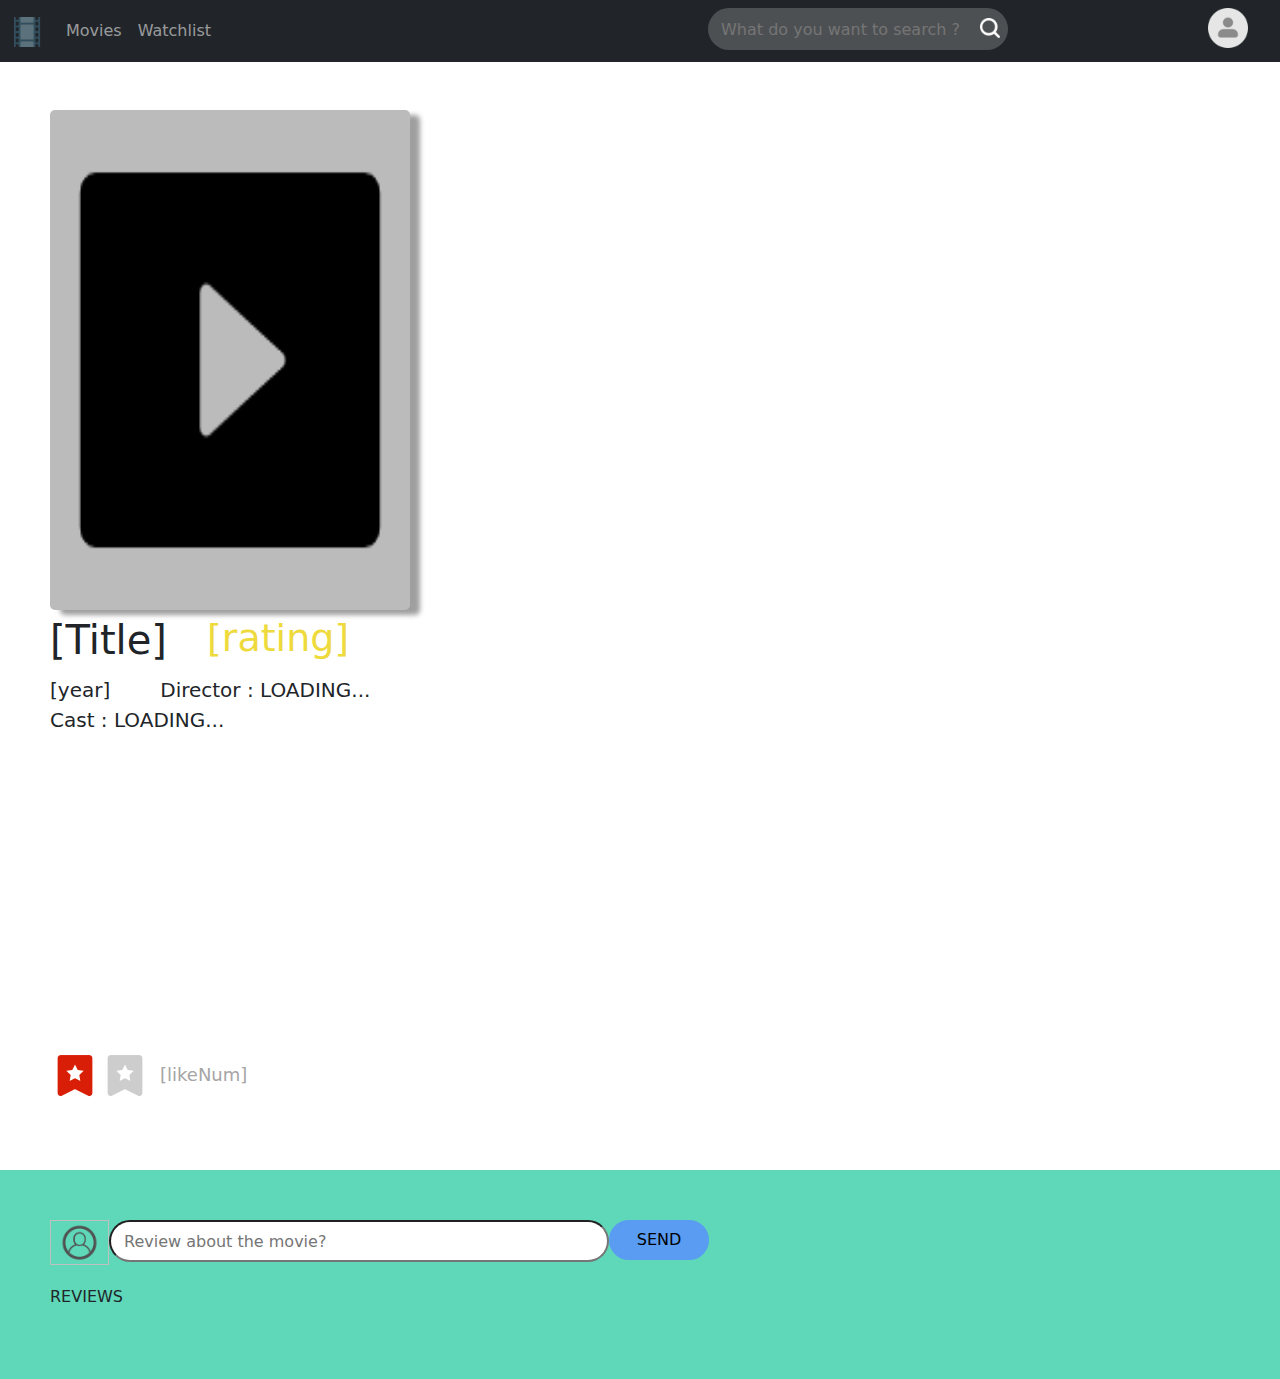
<file: movie website/movie info page.html>
<!doctype html>
<html>
<head>
<meta charset="utf-8">
<title>movie info</title>
	<script type="text/javascript" src="https://apps.bdimg.com/libs/jquery/2.1.4/jquery.min.js"></script>
	<link href="https://cdn.jsdelivr.net/npm/bootstrap@5.1.2/dist/css/bootstrap.min.css" rel="stylesheet">
	<link type="text/css" href="./website css/movie info page.css" rel="stylesheet">
	<script src="https://cdn.jsdelivr.net/npm/bootstrap@5.1.2/dist/js/bootstrap.bundle.min.js"></script>
	<script type="text/javascript" src="./website js/movie info page.js"></script>
	<link rel="icon" href="img/title.ico" type="image/x-icon" />
</head>

<body>
	<!-- Homepage -->
	<!-- navagation bar -->
<nav class="navbar navbar-expand-sm bg-dark navbar-dark fixed-top">
  <div class="container-fluid">
	<a class="navbar-brand" href="index.html"><img src="img/film.ico" style="height:30px;"></a>
    <button class="navbar-toggler" type="button" data-bs-toggle="collapse" data-bs-target="#collapsibleNavbar">
      <span class="navbar-toggler-icon"></span>
    </button>
    <div class="collapse navbar-collapse" id="collapsibleNavbar">
      <ul class="navbar-nav">
        <li class="nav-item">
          <a class="nav-link" href="All Movies.html" id="toAllMovies">Movies</a>
        </li>
		  
        <li class="nav-item">
          <a class="nav-link" href="Watchlist.html">Watchlist</a>
        </li>
		  
      </ul>
		
		<ul class="navbar-nav ms-auto">
			<li class="nav-item">
		  	<div class="searchBar">
		<form class="searchForm">
        <input id="searchContent" type="text" placeholder="What do you want to search ?">
			<button id="searchBtn" type="submit" onClick="window.open('Search results.html')"></button>
      </form>
	</div>
		  </li>
			
			  <li class="nav-item">
		  <div class="dropdown">
          	<button class="dropbtn"></button>
			  
 			 <div class="dropdown-content">
   				 <a class="logReg" data-bs-toggle="modal" data-bs-target="#myLoginModal">Login</a>
    			<a class="logReg" data-bs-toggle="modal" data-bs-target="#myRegisterModal">Register</a> 
				 <a class="logout" style="display: none">Logout</a>
       		 </div>
			  
		</div>
		  </li>
		</ul>
		
		
    </div>
  </div>
</nav>
	
	<!-- modal fade login-->
		<div class="modal fade" id="myLoginModal">
  			<div class="modal-dialog">
    			<div class="modal-content">

      <div class="modal-header">
        <h4 class="modal-title">LOGIN</h4>
        <button type="button" class="btn-close" data-bs-dismiss="modal"></button>
      </div>

      <div class="modal-body">
			<div class="container mt-3">
  
  			<form action="/action_page.php">
    		<div class="form-floating mb-3 mt-3">
      			<input type="text" class="form-control" id="LoginUsername" placeholder="Please insert a unique username" name="Username">
     			 <label for="LoginUsername">Username</label>
	  		</div>
				
				<div class="form-floating mb-3 mt-3">
      			<input type="password" class="form-control" id="LoginPwd" placeholder="Please insert a password" name="pswd">
     			 <label for="LoginPwd">Password</label>
					<div class="error"></div>
	  		</div>
				</form>
      </div>
					</div>
    
      <div class="modal-footer">
		  <button type="button" class="btn btn-info" data-bs-dismiss="modal" id="LoginCancel">Cancel</button>
         <button type="button" class="btn btn-info" id="LoginConfirm">Confirm</button>
      </div>

    </div>
  </div>
</div>
		
		<!-- modal fade Register-->
		<div class="modal fade" id="myRegisterModal">
  			<div class="modal-dialog">
    			<div class="modal-content">

      <div class="modal-header">
        <h4 class="modal-title">Register</h4>
        <button type="button" class="btn-close" data-bs-dismiss="modal"></button>
      </div>

      <div class="modal-body">
			<div class="container mt-3">
  
  			<form action="/action_page.php">
    		<div class="form-floating mb-3 mt-3">
      			<input type="text" class="form-control" id="RegisterUsername" placeholder="Please insert a unique username" name="Username">
     			 <label for="RegisterUsername">Username</label>
	  		</div>
				
				<div class="form-floating mb-3 mt-3">
      			<input type="password" class="form-control" id="RegisterPwd" placeholder="Please insert a password" name="pswd">
     			 <label for="RegisterPwd">Password</label>
					<div class="error"></div>
	  		</div>
				</form>
      </div>
					</div>
    
      <div class="modal-footer">
		  <button type="button" class="btn btn-info" data-bs-dismiss="modal" id="RegisterCancel">Cancel</button>
         <button type="button" class="btn btn-info" id="RegisterConfirm">Confirm</button>
      </div>

    </div>
  </div>
</div>
	
	
	
	<div style="width: 100%; margin-top: 60px;padding: 50px;height: auto">
		<div style="width: 400px; float: left;height: auto;">
			<div id="div_movie_img"></div>
		</div>
		<div style="height: 500px;width: 1150px;position: relative;" class="movieInfo">
			<div style="width: 100%;float: left">
				<div id="div_movie_title" class="div_string">[Title]</div>
				<div id="div_movie_rating" class="div_string">[rating]</div>
			</div>
			<div style="width: 100%;float: left">
				<div id="div_movie_year" class="div_string">[year]</div>
				<div id="div_movie_director" class="div_string">Director : LOADING...</div>
			</div>
			<div id="div_movie_actors" class="div_string">Cast : LOADING...</div>
			
			<div class="div_string" style="width: 100%;position: absolute;bottom: 0px;padding-bottom: 10px">
				<button id="button_movie_like"></button>
				<button id="button_movie_dislike"></button>
				<div id="div_movie_likeNum" class="div_string">[likeNum]</div>
			</div>
		</div>
	</div>
	
	<div class="commentArea">
		<div class="sendComment">
			<img class="profileImg"></img>
		    <input id="commentContent" type="text" placeholder="Review about the movie?">
		    <button id="sendCommentBtn">SEND</button>
		</div>
	   <div style="width: 100%;float: left;margin-top: 20px;">REVIEWS</div>
		<div class="showComment">
			
		</div>
	</div>
</body>
</html>
</file>
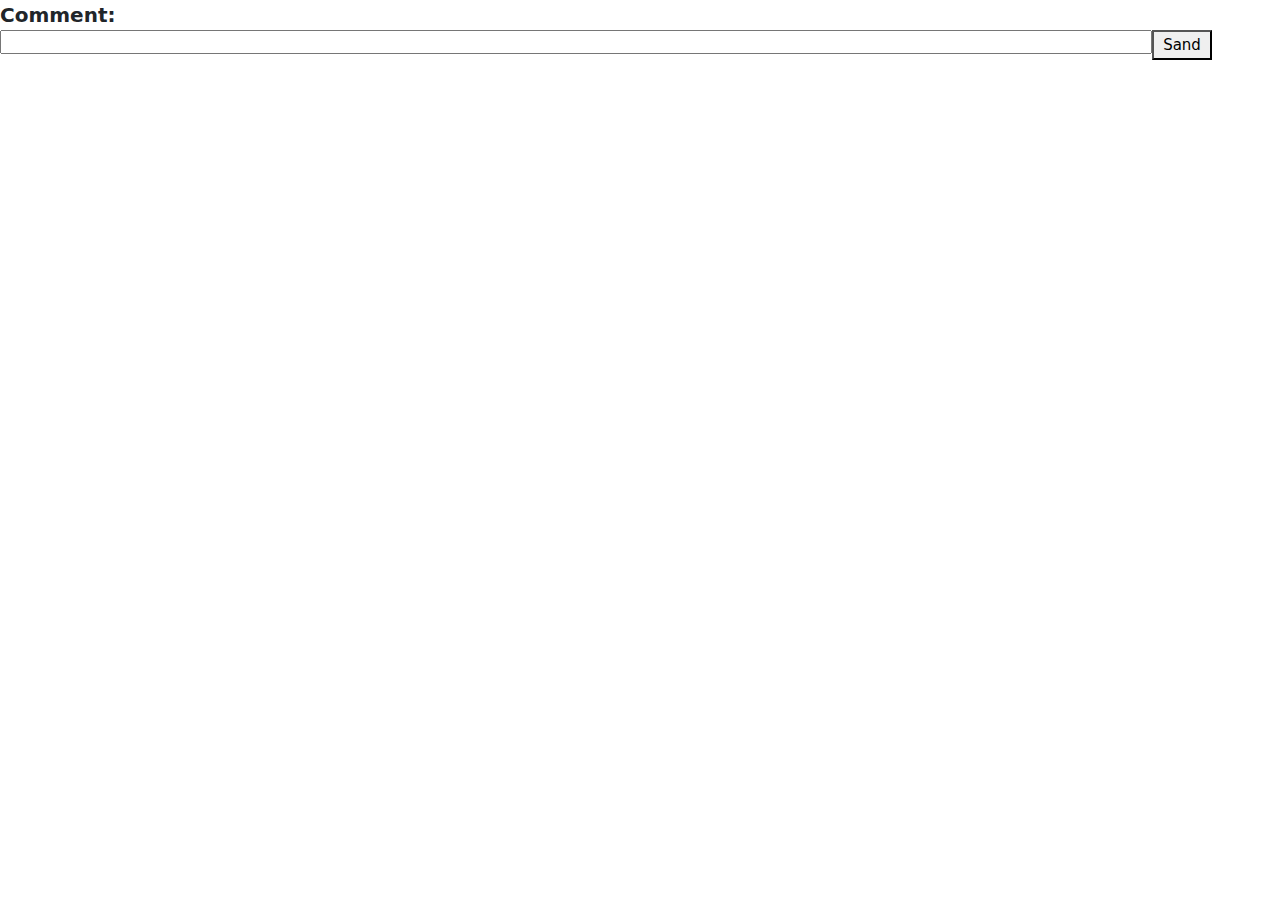
<file: movie website/part_send comment.html>
<!doctype html>
<html>
<head>
<meta charset="utf-8">
<title>part_send comment</title>
	<script type="text/javascript" src="http://apps.bdimg.com/libs/jquery/2.1.4/jquery.min.js"></script>
	<link href="https://cdn.jsdelivr.net/npm/bootstrap@5.1.2/dist/css/bootstrap.min.css" rel="stylesheet">
	<link type="text/css" href="part_send comment.css" rel="stylesheet">
	<script type="text/javascript" src="part_send comment.js"></script>
</head>

<body>
	<div style="font-weight: bold;text-align: left;font-size: 20px;">
		<div style="width: 100%;height: 30px;line-height: 30px;">Comment:</div>
		<div style="width: 100%;height: 30px;">
			<input id="input_comment" type="text" style="width: 90%;height: 80%;float: left;">
			<button id="button_send" class="div_button" type="submit" style="width: 60px;height: 100%;float: left;font-size: 15px;" onClick="">Sand</button>
		</div>
		<div id="error_div" class="error_div_no"></div>
	</div>
</body>
</html>
</file>
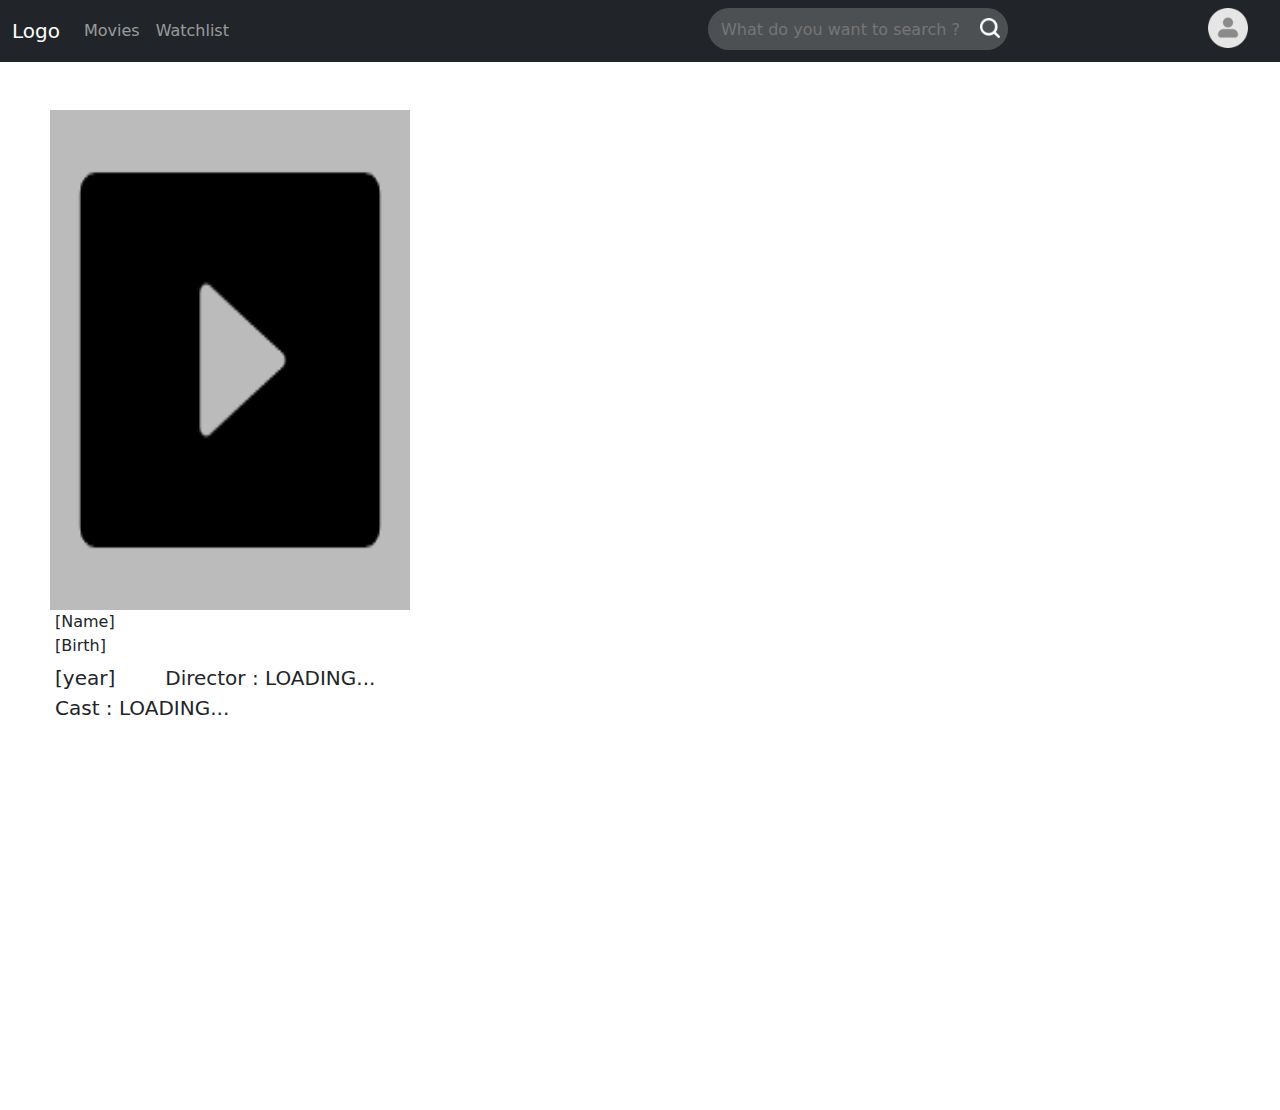
<file: movie website/person info page.html>
<!doctype html>
<html>
<head>
<meta charset="utf-8">
<title>movie info</title>
	<script type="text/javascript" src="https://apps.bdimg.com/libs/jquery/2.1.4/jquery.min.js"></script>
	<link href="https://cdn.jsdelivr.net/npm/bootstrap@5.1.2/dist/css/bootstrap.min.css" rel="stylesheet">
	<link type="text/css" href="./website css/person info page.css" rel="stylesheet">
	<script src="https://cdn.jsdelivr.net/npm/bootstrap@5.1.2/dist/js/bootstrap.bundle.min.js"></script>
	<script type="text/javascript" src="./website js/person info page.js"></script>
</head>

<body>
	<!-- Homepage -->
	<!-- navagation bar -->
<nav class="navbar navbar-expand-sm bg-dark navbar-dark fixed-top">
  <div class="container-fluid">
    <a class="navbar-brand" href="index.html">Logo</a>
    <button class="navbar-toggler" type="button" data-bs-toggle="collapse" data-bs-target="#collapsibleNavbar">
      <span class="navbar-toggler-icon"></span>
    </button>
    <div class="collapse navbar-collapse" id="collapsibleNavbar">
      <ul class="navbar-nav">
        <li class="nav-item">
          <a class="nav-link" href="All Movies.html" id="toAllMovies">Movies</a>
        </li>
		  
        <li class="nav-item">
          <a class="nav-link" href="Watchlist.html">Watchlist</a>
        </li>
		  
      </ul>
		
		<ul class="navbar-nav ms-auto">
			<li class="nav-item">
		  	<div class="searchBar">
		<form class="searchForm">
        <input id="searchContent" type="text" placeholder="What do you want to search ?">
			<button id="searchBtn" type="submit" onClick="window.open('Search results.html')"></button>
      </form>
	</div>
		  </li>
			
			  <li class="nav-item">
		  <div class="dropdown">
          	<button class="dropbtn"></button>
			  
 			 <div class="dropdown-content">
   				 <a class="logReg" data-bs-toggle="modal" data-bs-target="#myLoginModal">Login</a>
    			<a class="logReg" data-bs-toggle="modal" data-bs-target="#myRegisterModal">Register</a> 
				 <a class="logout" style="display: none">Logout</a>
       		 </div>
			  
		</div>
		  </li>
		</ul>
		
		
    </div>
  </div>
</nav>
	
	<!-- modal fade login-->
		<div class="modal fade" id="myLoginModal">
  			<div class="modal-dialog">
    			<div class="modal-content">

      <div class="modal-header">
        <h4 class="modal-title">LOGIN</h4>
        <button type="button" class="btn-close" data-bs-dismiss="modal"></button>
      </div>

      <div class="modal-body">
			<div class="container mt-3">
  
  			<form action="/action_page.php">
    		<div class="form-floating mb-3 mt-3">
      			<input type="text" class="form-control" id="LoginUsername" placeholder="Please insert a unique username" name="Username">
     			 <label for="LoginUsername">Username</label>
	  		</div>
				
				<div class="form-floating mb-3 mt-3">
      			<input type="password" class="form-control" id="LoginPwd" placeholder="Please insert a password" name="pswd">
     			 <label for="LoginPwd">Password</label>
					<div class="error"></div>
	  		</div>
				</form>
      </div>
					</div>
    
      <div class="modal-footer">
		  <button type="button" class="btn btn-info" data-bs-dismiss="modal" id="LoginCancel">Cancel</button>
         <button type="button" class="btn btn-info" id="LoginConfirm">Confirm</button>
      </div>

    </div>
  </div>
</div>
		
		<!-- modal fade Register-->
		<div class="modal fade" id="myRegisterModal">
  			<div class="modal-dialog">
    			<div class="modal-content">

      <div class="modal-header">
        <h4 class="modal-title">Register</h4>
        <button type="button" class="btn-close" data-bs-dismiss="modal"></button>
      </div>

      <div class="modal-body">
			<div class="container mt-3">
  
  			<form action="/action_page.php">
    		<div class="form-floating mb-3 mt-3">
      			<input type="text" class="form-control" id="RegisterUsername" placeholder="Please insert a unique username" name="Username">
     			 <label for="RegisterUsername">Username</label>
	  		</div>
				
				<div class="form-floating mb-3 mt-3">
      			<input type="password" class="form-control" id="RegisterPwd" placeholder="Please insert a password" name="pswd">
     			 <label for="RegisterPwd">Password</label>
					<div class="error"></div>
	  		</div>
				</form>
      </div>
					</div>
    
      <div class="modal-footer">
		  <button type="button" class="btn btn-info" data-bs-dismiss="modal" id="RegisterCancel">Cancel</button>
         <button type="button" class="btn btn-info" id="RegisterConfirm">Confirm</button>
      </div>

    </div>
  </div>
</div>
	
	
	
	<div style="width: 100%; margin-top: 60px;padding: 50px;">
		<div style="width: 400px; float: left;height: auto;">
			<div id="div_movie_img"></div>
		</div>
		<div style="height: 500px;width: 800px;position: relative;float: left" class="movieInfo">
			<div style="width: 100%;float: left">
				<div id="div_person_name" class="div_string">[Name]</div>
				<div id="div_person_birth" class="div_string">[Birth]</div>
			</div>
			<div style="width: 100%;float: left">
				<div id="div_movie_year" class="div_string">[year]</div>
				<div id="div_movie_director" class="div_string">Director : LOADING...</div>
			</div>
			<div id="div_movie_actors" class="div_string">Cast : LOADING...</div>
			
		</div>
	</div>
	
	<div class="grid-container" id="Popularity-container">
		
	
	</div>
</body>
</html>
</file>
<file: movie website/website css/movie info page.css>
@charset "utf-8";
/* CSS Document */
.searchForm {
     position: relative;
     width: 300px;
     margin: 0 auto;
 }
 
.searchForm input, button {
     border: none;
     outline: none;
}

.searchForm input {
     width: 100%;
     height: 42px;
     padding-left: 13px;
}
       
.searchForm button {
     height: 20px;
    width: 20px;
     cursor: pointer;
     position: absolute;
}



.searchBar {text-align: center;margin-right: 200px;}
.searchForm {
	height: 42px;
}

.searchBar input {
width: 300px;
border-radius: 42px;
/*border: 2px solid #324B4E;*/
background-color: rgba(255,255,255,0.20);
transition: .3s linear;
float: right;
}


.searchBar input:focus {
width: 400px;
}

.searchBar button {
    background: url("../img/search.png") no-repeat center;
	background-size: contain;
	top: 10px;
    right: 8px;
}




/* login/register button */
.dropdown {
  position: relative;
  display: inline-block;
	margin-right: 20px;
}

.dropbtn{
	height: 40px;
	width: 40px;
	background: url("../img/profile4.png") no-repeat center;
	background-size: contain;
	
}

.dropdown-content {
  display: none;
  position: absolute;
  background-color: #f9f9f9;
  min-width: 80px;
  box-shadow: 0px 8px 16px 0px rgba(0,0,0,0.2);
  z-index: 1;
	right:0;
}


.dropdown-content a {
  color: black;
  padding: 12px 16px;
  text-decoration: none;
  display: block;
	cursor:pointer;
}


.dropdown-content a:hover {background-color: #F1F1F1}

.dropdown:hover .dropdown-content{
	display: block;
	text-align: center;
	background-color: #685EAE;
	box-shadow: 0 3px #A5A5A5;
	color: aliceblue;
}

.logReg {
	display: none;
}



#div_movie_img{
	height: 500px;
	width: 90%;
	background: #BBBBBB;
	margin: 0 auto;
	background-image: url(../img/moviePhoto.png);
	background-size:100% 100%;
	float: left;
}

.movieInfo{
	min-height: 400px;
	float: left;
	
}

#div_movie_title{
	font-size: 40px;
	width: auto;
	float: left;
}

#div_movie_rating{
	font-size: 38px;
	color: #EEDA3D;
	margin-left: 40px;
	float: left; 
	width: auto;
	height: inherit;
}

#div_movie_year{
	float: left;
	font-size: 20px;
	margin-top: 5px;
}

#div_movie_director{
	font-size: 20px;
	margin-top: 5px;
	margin-left: 50px;
	float: left;
}

#div_movie_actors{
	width: 100%;
	margin-top: 5px;
	font-size: 20px;
}

#div_movie_likeNum{
	width: 200px; 
	height: 50px;
	font-size: 18px;
	float: left;
	line-height: 50px;
	padding-left: 10px;
	color: #A6A5A5;
}

#button_movie_like{
	width: 50px; 
	height: 50px;
	float: left;
	background: url("../img/f-collect.png") no-repeat center;
	background-size: contain;
}

#button_movie_dislike
{
	width: 50px; 
	height: 50px;
	float: left;
	background: url("../img/f-collect2.png") no-repeat center;
	background-size: contain;
}

#button_movie_like:hover{
	opacity: 0.8;
}

#button_movie_dislike:hover{
	opacity: 0.8;
}

.commentArea{
	width: 100%;
	margin-top: 60px;
	padding: 50px;
	background: #5ED8B8;
	float: left;
}

.profileImg{
	width: 45px;
	height: 45px;
	background: url("../img/profile2.png") no-repeat center;
	background-size: contain;
	float: left;
	width: 5%;

}

#commentContent{
	width: 500px;
   border-radius: 42px;
   height: 42px;
     padding-left: 13px;
	float: left;
   
}

#sendCommentBtn{
	width: 100px;
	height: 40px;
	border: 2px solid #5A9CF1;
	border-radius: 42px;
	background-color: #5A9CF1;
	float: left;
}

#sendCommentBtn:hover{
	background-color:#3663FE;
}

.showComment{
	float: left;
	width: 100%;
	height: auto;
	margin-top: 20px;
}


.textInfo{
	margin-bottom: 10px;
	width: 1auto;
	height: auto;
	float: left;
	width: 95%;
	
}

.AccountName{
	font-size: 15px;
	color: #6776F5;
	height: 20px;
	width: 100%;
	line-height: 20px;
	float: left;
}



.Text{
	width: 95%;
	font-size: 20px;
	border-bottom:2px solid #B8B8B8;
	padding-bottom: 10px;
	padding-left: 5px;
}

.btn-close{
	text-align: right;
	cursor: pointer;
}

.comment-item{
	padding-top: 10px;
	width: 100%;
	opacity: 0.8;
}

#div_movie_img{
	border-radius: 5px;
	box-shadow: 10px 5px 5px #9f9f9f;
}
</file>
<file: movie website/part_send comment.css>
@charset "utf-8";
/* CSS Document */

.div_button{text-overflow: ellipsis;text-align: center}
a.div_button:link{background: #f5f5f5;font-weight: bold;color: #000000;text-decoration: none;display: block}
a.div_button:visited{background: #f5f5f5;font-weight: bold;color: #000000;text-decoration: none;display: block}
a.div_button:hover{background: #d5e8d4;font-weight: bold;color: #000000;text-decoration: none;display: block}

.error_div_show{width: auto;height: 25px;line-height: 15px;text-align: center;color: #FF0004;font-size: 15px}
.error_div_no{width: auto;height: 0px;}
</file>
<file: movie website/website css/person info page.css>
@charset "utf-8";
/* CSS Document */
.searchForm {
     position: relative;
     width: 300px;
     margin: 0 auto;
 }
 
.searchForm input, button {
     border: none;
     outline: none;
}

.searchForm input {
     width: 100%;
     height: 42px;
     padding-left: 13px;
}
       
.searchForm button {
     height: 20px;
    width: 20px;
     cursor: pointer;
     position: absolute;
}



.searchBar {text-align: center;margin-right: 200px;}
.searchForm {
	height: 42px;
}

.searchBar input {
width: 300px;
border-radius: 42px;
/*border: 2px solid #324B4E;*/
background-color: rgba(255,255,255,0.20);
transition: .3s linear;
float: right;
}


.searchBar input:focus {
width: 400px;
}

.searchBar button {
    background: url("../img/search.png") no-repeat center;
	background-size: contain;
	top: 10px;
    right: 8px;
}




/* login/register button */
.dropdown {
  position: relative;
  display: inline-block;
	margin-right: 20px;
}

.dropbtn{
	height: 40px;
	width: 40px;
	background: url("../img/profile4.png") no-repeat center;
	background-size: contain;
	
}

.dropdown-content {
  display: none;
  position: absolute;
  background-color: #f9f9f9;
  min-width: 80px;
  box-shadow: 0px 8px 16px 0px rgba(0,0,0,0.2);
  z-index: 1;
	right:0;
}


.dropdown-content a {
  color: black;
  padding: 12px 16px;
  text-decoration: none;
  display: block;
	cursor:pointer;
}


.dropdown-content a:hover {background-color: #F1F1F1}

.dropdown:hover .dropdown-content{
	display: block;
	text-align: center;
	background-color: #685EAE;
	box-shadow: 0 3px #A5A5A5;
	color: aliceblue;
}

.logReg {
	display: none;
}



#div_movie_img{
	height: 500px;
	width: 90%;
	background: #BBBBBB;
	margin: 0 auto;
	background-image: url(../img/moviePhoto.png);
	background-size:100% 100%;
	float: left;
}

.movieInfo{
	padding-left: 5px;
	float: right;
}

#div_movie_title{
	font-size: 40px;
	width: auto;
	float: left;
}

#div_movie_rating{
	font-size: 38px;
	color: #EEDA3D;
	margin-left: 40px;
	float: left; 
	width: auto;
	height: inherit;
}

#div_movie_year{
	float: left;
	font-size: 20px;
	margin-top: 5px;
}

#div_movie_director{
	font-size: 20px;
	margin-top: 5px;
	margin-left: 50px;
	float: left;
}

#div_movie_actors{
	width: 100%;
	margin-top: 5px;
	font-size: 20px;
}

#div_movie_likeNum{
	width: 200px; 
	height: 50px;
	font-size: 18px;
	float: left;
	line-height: 50px;
	padding-left: 10px;
	color: #A6A5A5;
}

#button_movie_like{
	width: 50px; 
	height: 50px;
	float: left;
	background: url("../img/f-collect.png") no-repeat center;
	background-size: contain;
}

#button_movie_like:hover{
	opacity: 0.8;
}

.commentArea{
	width: 100%;
	margin-top: 60px;
	padding: 50px;
	background: #5ED8B8;
	float: left;
}

.profileImg{
	width: 45px;
	height: 45px;
	background: url("../img/profile2.png") no-repeat center;
	background-size: contain;
	float: left;
	width: 5%;

}

#commentContent{
	width: 500px;
   border-radius: 42px;
   height: 42px;
     padding-left: 13px;
	float: left;
   
}

#sendCommentBtn{
	width: 100px;
	height: 40px;
	border: 2px solid #5A9CF1;
	border-radius: 42px;
	background-color: #5A9CF1;
	float: left;
}

#sendCommentBtn:hover{
	background-color:#3663FE;
}

.showComment{
	float: left;
	width: 100%;
	height: auto;
	margin-top: 20px;
}


.textInfo{
	margin-bottom: 10px;
	width: 1auto;
	height: auto;
	float: left;
	width: 95%;
	
}

.AccountName{
	font-size: 15px;
	color: #6776F5;
	height: 20px;
	width: 100%;
	line-height: 20px;
	float: left;
}



.Text{
	width: 95%;
	font-size: 20px;
	border-bottom:2px solid #B8B8B8;
	padding-bottom: 10px;
	padding-left: 5px;
}

.btn-close{
	text-align: right;
	cursor: pointer;
}

.comment-item{
	padding-top: 10px;
	width: 100%;
	opacity: 0.8;
}
</file>
